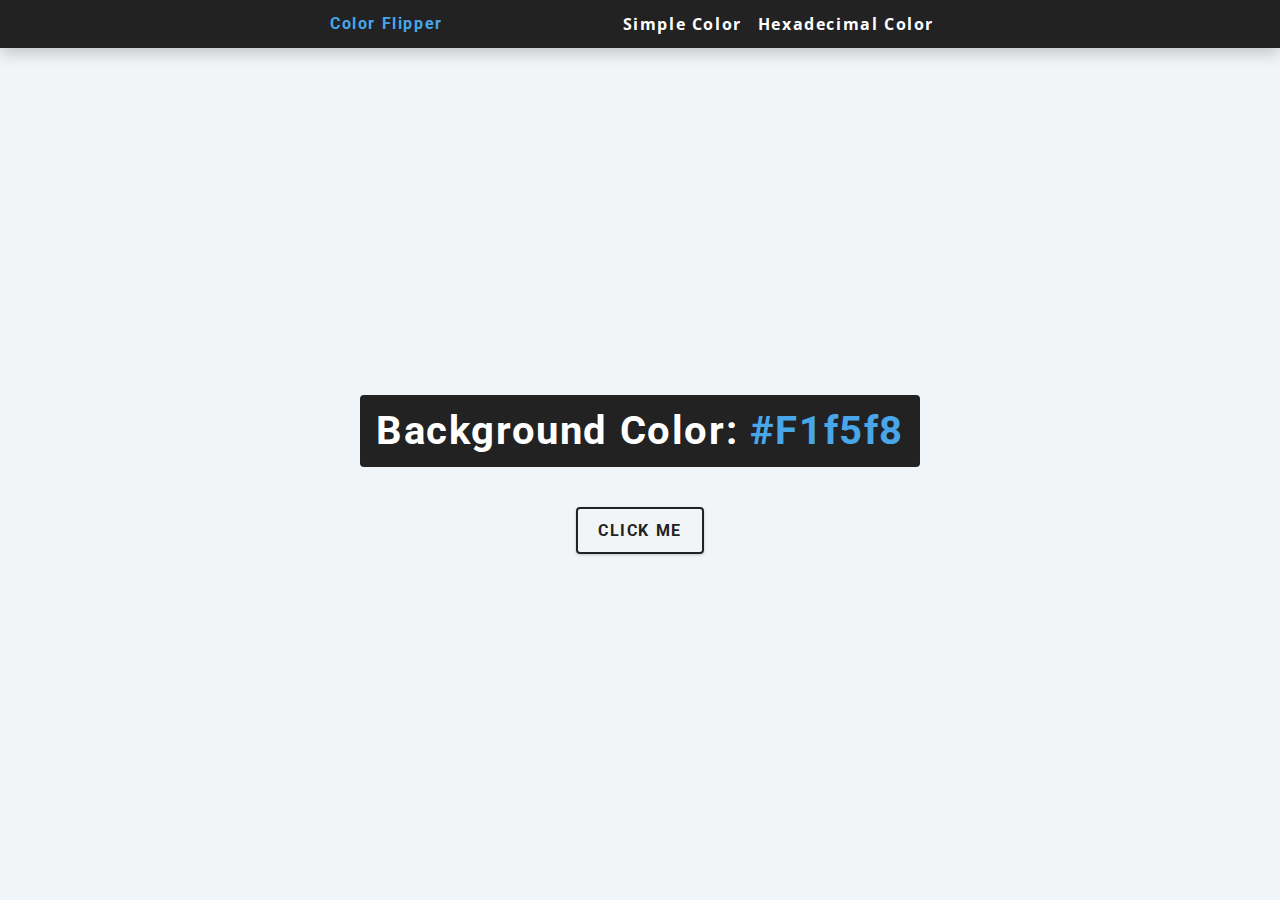
<file: index.html>
<!DOCTYPE html>
<html lang="en">
  <head>
    <meta charset="UTF-8" />
    <meta name="viewport" content="width=device-width, initial-scale=1.0" />
    <title>Color Flipper || Simple</title>

    <!-- styles -->
    <link rel="stylesheet" href="styles.css" />
  </head>
  <body>
    <nav>
      <div class="nav-center">
        <h4>Color Flipper</h4>
        <ul class="nav-links">
          <li>
            <a href="index.html">Simple Color</a>
          </li>
          <li>
            <a href="hex.html">Hexadecimal Color</a>
          </li>
        </ul>
      </div>
    </nav>

    <main>
      <div class="container">
        <h2>background color: <span class="color">
          #f1f5f8
        </span></h2>
        <button class="btn btn-hero" id="btn">Click me</button>
      </div>
    </main>
    <!-- <h1>color flipper</h1> -->
    <!-- javascript -->
    <script src="app.js"></script>
  </body>
</html>
</file>
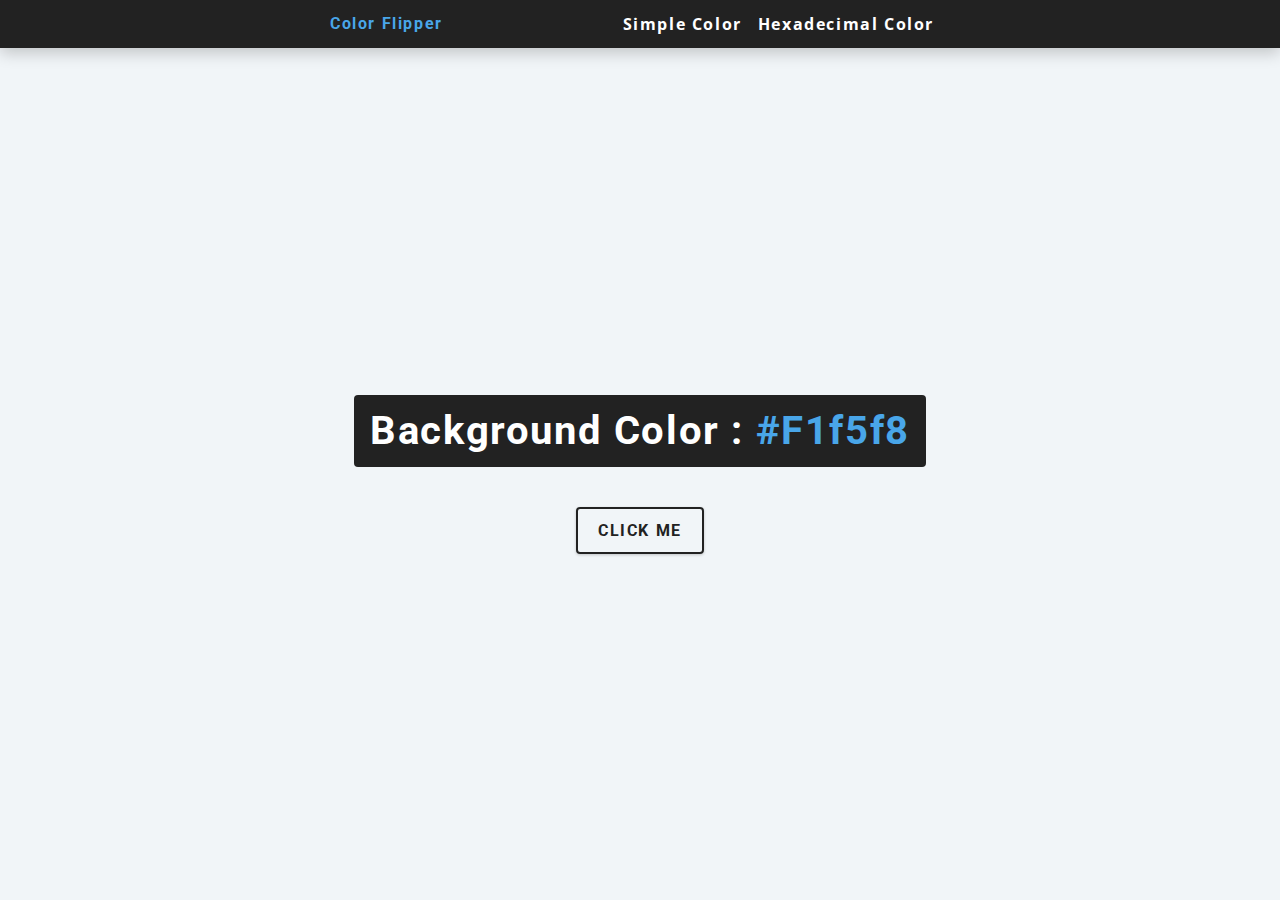
<file: hex.html>
<!DOCTYPE html>
<html lang="en">
  <head>
    <meta charset="UTF-8" />
    <meta name="viewport" content="width=device-width, initial-scale=1.0" />
    <title>
      Color Flipper || Simple
    </title>

    <!-- styles -->
    <link rel="stylesheet" href="styles.css" />
  </head>

  <body>
    <nav>
      <div class="nav-center">
        <h4>color flipper</h4>
        <ul class="nav-links">
          <li><a href="index.html">simple color</a></li>
          <li><a href="hex.html">hexadecimal color</a></li>
        </ul>
      </div>
    </nav>
    <main>
      <div class="container">
        <h2>background color : <span class="color">#f1f5f8</span></h2>
        <button class="btn btn-hero" id="btn">click me</button>
      </div>
    </main>
    <!-- javascript -->
    <script src="hex.js"></script>
  </body>
</html>
</file>
<file: styles.css>
/*
=============== 
Fonts
===============
*/
@import url("https://fonts.googleapis.com/css?family=Open+Sans|Roboto:400,700&display=swap");

/*
=============== 
Variables
===============
*/

:root {
  /* dark shades of primary color*/
  --clr-primary-1: hsl(205, 86%, 17%);
  --clr-primary-2: hsl(205, 77%, 27%);
  --clr-primary-3: hsl(205, 72%, 37%);
  --clr-primary-4: hsl(205, 63%, 48%);
  /* primary/main color */
  --clr-primary-5: hsl(205, 78%, 60%);
  /* lighter shades of primary color */
  --clr-primary-6: hsl(205, 89%, 70%);
  --clr-primary-7: hsl(205, 90%, 76%);
  --clr-primary-8: hsl(205, 86%, 81%);
  --clr-primary-9: hsl(205, 90%, 88%);
  --clr-primary-10: hsl(205, 100%, 96%);
  /* darkest grey - used for headings */
  --clr-grey-1: hsl(209, 61%, 16%);
  --clr-grey-2: hsl(211, 39%, 23%);
  --clr-grey-3: hsl(209, 34%, 30%);
  --clr-grey-4: hsl(209, 28%, 39%);
  /* grey used for paragraphs */
  --clr-grey-5: hsl(210, 22%, 49%);
  --clr-grey-6: hsl(209, 23%, 60%);
  --clr-grey-7: hsl(211, 27%, 70%);
  --clr-grey-8: hsl(210, 31%, 80%);
  --clr-grey-9: hsl(212, 33%, 89%);
  --clr-grey-10: hsl(210, 36%, 96%);
  --clr-white: #fff;
  --clr-red-dark: hsl(360, 67%, 44%);
  --clr-red-light: hsl(360, 71%, 66%);
  --clr-green-dark: hsl(125, 67%, 44%);
  --clr-green-light: hsl(125, 71%, 66%);
  --clr-black: #222;
  --ff-primary: "Roboto", sans-serif;
  --ff-secondary: "Open Sans", sans-serif;
  --transition: all 0.3s linear;
  --spacing: 0.1rem;
  --radius: 0.25rem;
  --light-shadow: 0 5px 15px rgba(0, 0, 0, 0.1);
  --dark-shadow: 0 5px 15px rgba(0, 0, 0, 0.2);
  --max-width: 1170px;
  --fixed-width: 620px;
}
/*
=============== 
Global Styles
===============
*/

*,
::after,
::before {
  margin: 0;
  padding: 0;
  box-sizing: border-box;
}
body {
  font-family: var(--ff-secondary);
  background: var(--clr-grey-10);
  color: var(--clr-grey-1);
  line-height: 1.5;
  font-size: 0.875rem;
}
ul {
  list-style-type: none;
}
a {
  text-decoration: none;
}
h1,
h2,
h3,
h4 {
  letter-spacing: var(--spacing);
  text-transform: capitalize;
  line-height: 1.25;
  margin-bottom: 0.75rem;
  font-family: var(--ff-primary);
}
h1 {
  font-size: 3rem;
}
h2 {
  font-size: 2rem;
}
h3 {
  font-size: 1.25rem;
}
h4 {
  font-size: 0.875rem;
}
p {
  margin-bottom: 1.25rem;
  color: var(--clr-grey-5);
}
@media screen and (min-width: 800px) {
  h1 {
    font-size: 4rem;
  }
  h2 {
    font-size: 2.5rem;
  }
  h3 {
    font-size: 1.75rem;
  }
  h4 {
    font-size: 1rem;
  }
  body {
    font-size: 1rem;
  }
  h1,
  h2,
  h3,
  h4 {
    line-height: 1;
  }
}
/*  global classes */

/* section */
.section {
  padding: 5rem 0;
}

.section-center {
  width: 90vw;
  margin: 0 auto;
  max-width: 1170px;
}
@media screen and (min-width: 992px) {
  .section-center {
    width: 95vw;
  }
}
main {
  min-height: 100vh;
  display: grid;
  place-items: center;
}

/*
=============== 
Nav
===============
*/
nav {
  background: var(--clr-black);
  height: 3rem;
  display: grid;
  align-items: center;
  box-shadow: var(--dark-shadow);
}
.nav-center {
  width: 90vw;
  max-width: var(--fixed-width);
  margin: 0 auto;
  display: flex;
  align-items: center;
  justify-content: space-between;
}
.nav-center h4 {
  margin-bottom: 0;
  color: var(--clr-primary-5);
}
.nav-links {
  display: flex;
}
nav a {
  text-transform: capitalize;
  font-weight: 700;
  font-size: 1rem;
  color: var(--clr-white);
  letter-spacing: var(--spacing);
  margin-right: 1rem;
}
nav a:hover {
  color: var(--clr-primary-5);
}
/*
=============== 
Container
===============
*/
main {
  min-height: calc(100vh - 3rem);
  display: grid;
  place-items: center;
}
.container {
  text-align: center;
}
.container h2 {
  background: var(--clr-black);
  color: var(--clr-white);
  padding: 1rem;
  border-radius: var(--radius);
  margin-bottom: 2.5rem;
}
.color {
  color: var(--clr-primary-5);
}
.btn-hero {
  font-family: var(--ff-primary);
  text-transform: uppercase;
  background: transparent;
  color: var(--clr-black);
  letter-spacing: var(--spacing);
  display: inline-block;
  font-weight: 700;
  transition: var(--transition);
  border: 2px solid var(--clr-black);
  cursor: pointer;
  box-shadow: 0 1px 3px rgba(0, 0, 0, 0.2);
  border-radius: var(--radius);
  font-size: 1rem;
  padding: 0.75rem 1.25rem;
}
.btn-hero:hover {
  color: var(--clr-white);
  background: var(--clr-black);
}
</file>
